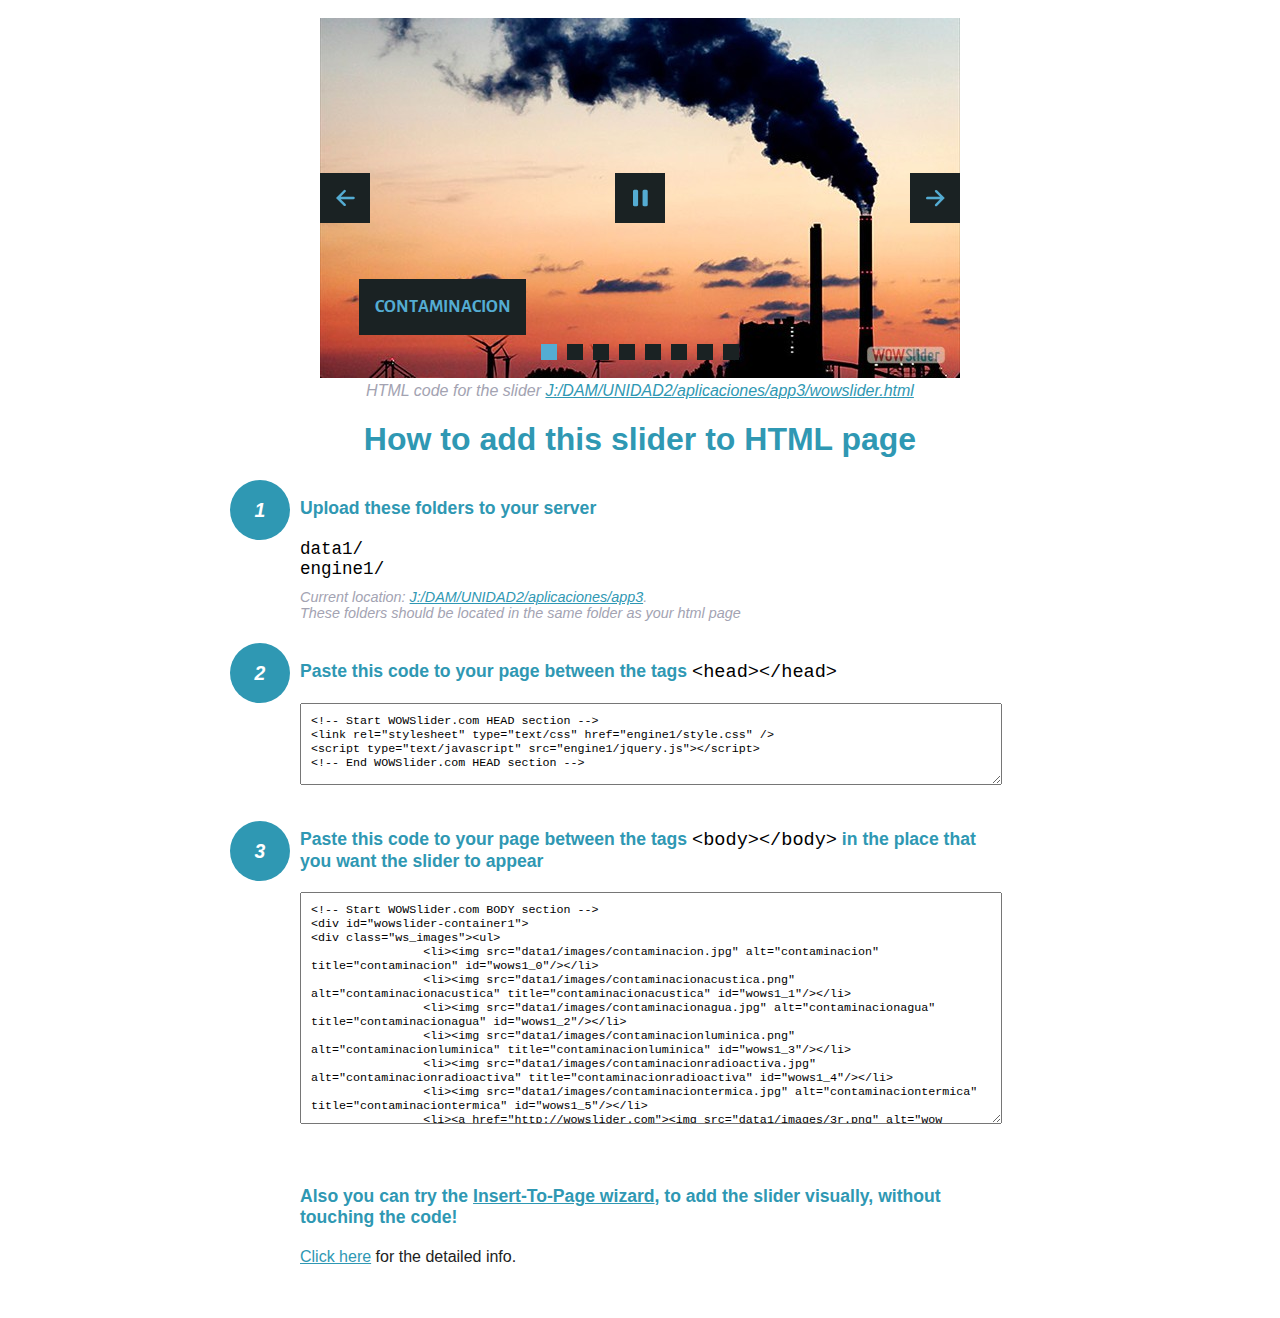
<file: wowslider-howto.html>
<!DOCTYPE html>
<html>
<head>
	<title>WOWSlider</title>
	<meta http-equiv="content-type" content="text/html; charset=utf-8" />
	<meta name="description" content="WOWSlider" />
	
	<!-- Start WOWSlider.com HEAD section --> <!-- add to the <head> of your page -->
	<link rel="stylesheet" type="text/css" href="engine1/style.css" />
	<script type="text/javascript" src="engine1/jquery.js"></script>
	<!-- End WOWSlider.com HEAD section -->


<style>
.instuction {
	font-family: sans-serif, Arial;
	display: block;
	margin: 0 auto;
	max-width: 820px;
	width: 100%;
	padding: 0 70px;
	color: #222;
	-webkit-box-sizing: border-box;
	-moz-box-sizing: border-box;
	box-sizing: border-box;
}
.instuction h1 img {
	max-width: 170px;
	vertical-align: middle;
	margin-bottom: 10px;
}
.instuction h1 {
	color: #2F98B3;
	text-align: center;
}
.instuction h2 {
	position: relative;
	font-size: 1.1em;
	color: #2F98B3;
	margin-bottom: 20px;
	margin-top: 40px;
}
.instuction h2 span.num {
	position: absolute;
	left: -70px;
	top: -18px;
	display: inline-block;
	vertical-align: middle;
	font-style: italic;
	font-size: 1.1em;
	width: 60px;
	height: 60px;
	line-height: 60px;
	text-align: center;
	background: #2F98B3;
	color: #fff;
	border-radius: 50%;
}
.instuction .mono {
	color: #000;
	font-family: monospace;
	font-size: 1.3em;
	font-weight: normal;
}
.instuction li.mono {
	font-size: 1.5em;
}

.instuction ul {
	font-size: 0.9em;
	margin-top: 0;
	padding-left: 0;
	list-style: none;
}
.instuction .note {
	color: #A3A3B2;
	font-style: italic;
	padding-top: 10px;
}
.instuction p.note {
	text-align: center;
	padding-top: 0;
	margin-top: 4px;
}
.instuction textarea {
	font-size: 0.9em;
	min-height: 60px;
	padding: 10px;
	margin: 0;
	overflow: auto;
	max-width: 100%;
	width: 100%;
}
.instuction a,
.instuction a:visited {
	color: #2F98B3;
}
</style>


</head>
<body style="margin:auto">

<br>

<!-- Start WOWSlider.com BODY section --> <!-- add to the <body> of your page -->
<div id="wowslider-container1">
<div class="ws_images"><ul>
		<li><img src="data1/images/contaminacion.jpg" alt="contaminacion" title="contaminacion" id="wows1_0"/></li>
		<li><img src="data1/images/contaminacionacustica.png" alt="contaminacionacustica" title="contaminacionacustica" id="wows1_1"/></li>
		<li><img src="data1/images/contaminacionagua.jpg" alt="contaminacionagua" title="contaminacionagua" id="wows1_2"/></li>
		<li><img src="data1/images/contaminacionluminica.png" alt="contaminacionluminica" title="contaminacionluminica" id="wows1_3"/></li>
		<li><img src="data1/images/contaminacionradioactiva.jpg" alt="contaminacionradioactiva" title="contaminacionradioactiva" id="wows1_4"/></li>
		<li><img src="data1/images/contaminaciontermica.jpg" alt="contaminaciontermica" title="contaminaciontermica" id="wows1_5"/></li>
		<li><a href="http://wowslider.com"><img src="data1/images/3r.png" alt="wow slider" title="3r" id="wows1_6"/></a></li>
		<li><img src="data1/images/zar.png" alt="zar" title="zar" id="wows1_7"/></li>
	</ul></div>
	<div class="ws_bullets"><div>
		<a href="#" title="contaminacion"><span><img src="data1/tooltips/contaminacion.jpg" alt="contaminacion"/>1</span></a>
		<a href="#" title="contaminacionacustica"><span><img src="data1/tooltips/contaminacionacustica.png" alt="contaminacionacustica"/>2</span></a>
		<a href="#" title="contaminacionagua"><span><img src="data1/tooltips/contaminacionagua.jpg" alt="contaminacionagua"/>3</span></a>
		<a href="#" title="contaminacionluminica"><span><img src="data1/tooltips/contaminacionluminica.png" alt="contaminacionluminica"/>4</span></a>
		<a href="#" title="contaminacionradioactiva"><span><img src="data1/tooltips/contaminacionradioactiva.jpg" alt="contaminacionradioactiva"/>5</span></a>
		<a href="#" title="contaminaciontermica"><span><img src="data1/tooltips/contaminaciontermica.jpg" alt="contaminaciontermica"/>6</span></a>
		<a href="#" title="3r"><span><img src="data1/tooltips/3r.png" alt="3r"/>7</span></a>
		<a href="#" title="zar"><span><img src="data1/tooltips/zar.png" alt="zar"/>8</span></a>
	</div></div><div class="ws_script" style="position:absolute;left:-99%"><a href="http://wowslider.net">jquery carousel</a> by WOWSlider.com v8.7</div>
<div class="ws_shadow"></div>
</div>	
<script type="text/javascript" src="engine1/wowslider.js"></script>
<script type="text/javascript" src="engine1/script.js"></script>
<!-- End WOWSlider.com BODY section -->


<div class="instuction">
	<p class="note">HTML code for the slider <a href="file:///J:/DAM/UNIDAD2/aplicaciones/app3/wowslider.html">J:/DAM/UNIDAD2/aplicaciones/app3/wowslider.html</a></p>

	<h1>
		How to add this slider to HTML page
	</h1>

	<h2><span class="num">1</span> Upload these folders to your server</h2>
	<ul>
		<li class="mono">data1/</li>
		<li class="mono">engine1/</li>
		<li class="note">Current location: <a href="file:///J:/DAM/UNIDAD2/aplicaciones/app3">J:/DAM/UNIDAD2/aplicaciones/app3</a>. <br>These folders should be located in the same folder as your html page</li>
	</ul>

	<h2><span class="num">2</span> Paste this code to your page between the tags <span class="mono">&lt;head&gt;&lt;/head&gt;</span></h2>
	<textarea onclick="this.select()">&lt;!-- Start WOWSlider.com HEAD section --&gt;
&lt;link rel=&quot;stylesheet&quot; type=&quot;text/css&quot; href=&quot;engine1/style.css&quot; /&gt;
&lt;script type=&quot;text/javascript&quot; src=&quot;engine1/jquery.js&quot;&gt;&lt;/script&gt;
&lt;!-- End WOWSlider.com HEAD section --&gt;</textarea>


	<h2><span class="num" style="top: -8px;">3</span> Paste this code to your page between the tags <span class="mono">&lt;body&gt;&lt;/body&gt;</span> in the place that you want the slider to appear</h2>
	<textarea onclick="this.select()" rows="15">&lt;!-- Start WOWSlider.com BODY section --&gt;
&lt;div id=&quot;wowslider-container1&quot;&gt;
&lt;div class=&quot;ws_images&quot;&gt;&lt;ul&gt;
		&lt;li&gt;&lt;img src=&quot;data1/images/contaminacion.jpg&quot; alt=&quot;contaminacion&quot; title=&quot;contaminacion&quot; id=&quot;wows1_0&quot;/&gt;&lt;/li&gt;
		&lt;li&gt;&lt;img src=&quot;data1/images/contaminacionacustica.png&quot; alt=&quot;contaminacionacustica&quot; title=&quot;contaminacionacustica&quot; id=&quot;wows1_1&quot;/&gt;&lt;/li&gt;
		&lt;li&gt;&lt;img src=&quot;data1/images/contaminacionagua.jpg&quot; alt=&quot;contaminacionagua&quot; title=&quot;contaminacionagua&quot; id=&quot;wows1_2&quot;/&gt;&lt;/li&gt;
		&lt;li&gt;&lt;img src=&quot;data1/images/contaminacionluminica.png&quot; alt=&quot;contaminacionluminica&quot; title=&quot;contaminacionluminica&quot; id=&quot;wows1_3&quot;/&gt;&lt;/li&gt;
		&lt;li&gt;&lt;img src=&quot;data1/images/contaminacionradioactiva.jpg&quot; alt=&quot;contaminacionradioactiva&quot; title=&quot;contaminacionradioactiva&quot; id=&quot;wows1_4&quot;/&gt;&lt;/li&gt;
		&lt;li&gt;&lt;img src=&quot;data1/images/contaminaciontermica.jpg&quot; alt=&quot;contaminaciontermica&quot; title=&quot;contaminaciontermica&quot; id=&quot;wows1_5&quot;/&gt;&lt;/li&gt;
		&lt;li&gt;&lt;a href=&quot;http://wowslider.com&quot;&gt;&lt;img src=&quot;data1/images/3r.png&quot; alt=&quot;wow slider&quot; title=&quot;3r&quot; id=&quot;wows1_6&quot;/&gt;&lt;/a&gt;&lt;/li&gt;
		&lt;li&gt;&lt;img src=&quot;data1/images/zar.png&quot; alt=&quot;zar&quot; title=&quot;zar&quot; id=&quot;wows1_7&quot;/&gt;&lt;/li&gt;
	&lt;/ul&gt;&lt;/div&gt;
	&lt;div class=&quot;ws_bullets&quot;&gt;&lt;div&gt;
		&lt;a href=&quot;#&quot; title=&quot;contaminacion&quot;&gt;&lt;span&gt;&lt;img src=&quot;data1/tooltips/contaminacion.jpg&quot; alt=&quot;contaminacion&quot;/&gt;1&lt;/span&gt;&lt;/a&gt;
		&lt;a href=&quot;#&quot; title=&quot;contaminacionacustica&quot;&gt;&lt;span&gt;&lt;img src=&quot;data1/tooltips/contaminacionacustica.png&quot; alt=&quot;contaminacionacustica&quot;/&gt;2&lt;/span&gt;&lt;/a&gt;
		&lt;a href=&quot;#&quot; title=&quot;contaminacionagua&quot;&gt;&lt;span&gt;&lt;img src=&quot;data1/tooltips/contaminacionagua.jpg&quot; alt=&quot;contaminacionagua&quot;/&gt;3&lt;/span&gt;&lt;/a&gt;
		&lt;a href=&quot;#&quot; title=&quot;contaminacionluminica&quot;&gt;&lt;span&gt;&lt;img src=&quot;data1/tooltips/contaminacionluminica.png&quot; alt=&quot;contaminacionluminica&quot;/&gt;4&lt;/span&gt;&lt;/a&gt;
		&lt;a href=&quot;#&quot; title=&quot;contaminacionradioactiva&quot;&gt;&lt;span&gt;&lt;img src=&quot;data1/tooltips/contaminacionradioactiva.jpg&quot; alt=&quot;contaminacionradioactiva&quot;/&gt;5&lt;/span&gt;&lt;/a&gt;
		&lt;a href=&quot;#&quot; title=&quot;contaminaciontermica&quot;&gt;&lt;span&gt;&lt;img src=&quot;data1/tooltips/contaminaciontermica.jpg&quot; alt=&quot;contaminaciontermica&quot;/&gt;6&lt;/span&gt;&lt;/a&gt;
		&lt;a href=&quot;#&quot; title=&quot;3r&quot;&gt;&lt;span&gt;&lt;img src=&quot;data1/tooltips/3r.png&quot; alt=&quot;3r&quot;/&gt;7&lt;/span&gt;&lt;/a&gt;
		&lt;a href=&quot;#&quot; title=&quot;zar&quot;&gt;&lt;span&gt;&lt;img src=&quot;data1/tooltips/zar.png&quot; alt=&quot;zar&quot;/&gt;8&lt;/span&gt;&lt;/a&gt;
	&lt;/div&gt;&lt;/div&gt;&lt;div class=&quot;ws_script&quot; style=&quot;position:absolute;left:-99%&quot;&gt;&lt;a href=&quot;http://wowslider.net&quot;&gt;jquery carousel&lt;/a&gt; by WOWSlider.com v8.7&lt;/div&gt;
&lt;div class=&quot;ws_shadow&quot;&gt;&lt;/div&gt;
&lt;/div&gt;	
&lt;script type=&quot;text/javascript&quot; src=&quot;engine1/wowslider.js&quot;&gt;&lt;/script&gt;
&lt;script type=&quot;text/javascript&quot; src=&quot;engine1/script.js&quot;&gt;&lt;/script&gt;
&lt;!-- End WOWSlider.com BODY section --&gt;</textarea>

<br><br>
<h2>Also you can try the <a href="http://wowslider.com/help/add-wowslider-to-page-2.html" target="_blank">Insert-To-Page wizard</a>, to add the slider visually, without touching the code!</h2>
<p>
	<a href="http://wowslider.com/help/add-wowslider-to-page-2.html" target="_blank">Click here</a> for the detailed info.
</p>
</div>

<br><br>
</body>
</html>
</file>
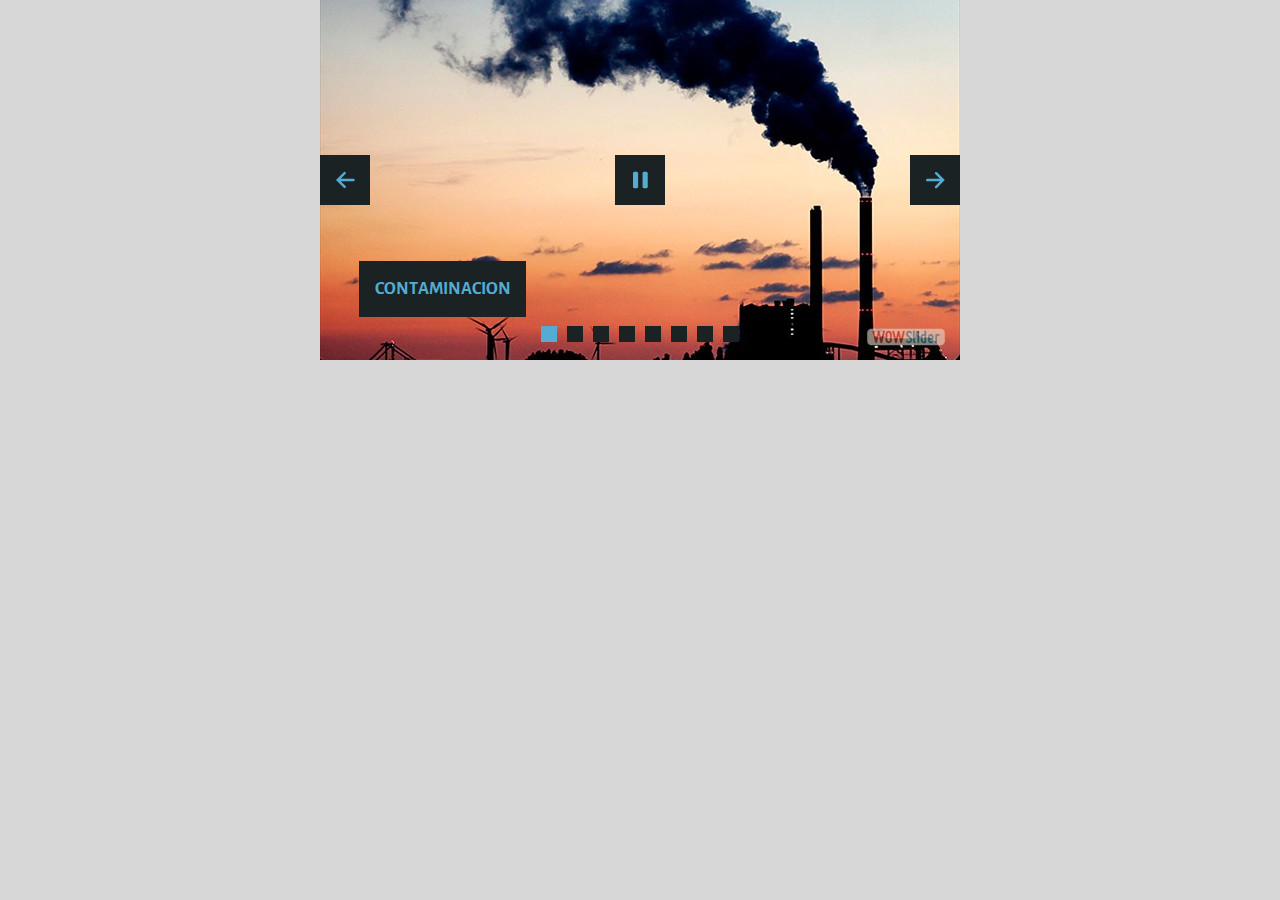
<file: wowslider.html>
<!DOCTYPE html>
<html>
<head>
	<title>Jquery carousel</title>
	<meta http-equiv="content-type" content="text/html; charset=utf-8" />
	<meta name="description" content="Made with WOW Slider - Create beautiful, responsive image sliders in a few clicks. Awesome skins and animations. Jquery carousel" />
	
	<!-- Start WOWSlider.com HEAD section --> <!-- add to the <head> of your page -->
	<link rel="stylesheet" type="text/css" href="engine1/style.css" />
	<script type="text/javascript" src="engine1/jquery.js"></script>
	<!-- End WOWSlider.com HEAD section -->

</head>
<body style="background-color:#d7d7d7;margin:auto">
	
	<!-- Start WOWSlider.com BODY section --> <!-- add to the <body> of your page -->
	<div id="wowslider-container1">
	<div class="ws_images"><ul>
		<li><img src="data1/images/contaminacion.jpg" alt="contaminacion" title="contaminacion" id="wows1_0"/></li>
		<li><img src="data1/images/contaminacionacustica.png" alt="contaminacionacustica" title="contaminacionacustica" id="wows1_1"/></li>
		<li><img src="data1/images/contaminacionagua.jpg" alt="contaminacionagua" title="contaminacionagua" id="wows1_2"/></li>
		<li><img src="data1/images/contaminacionluminica.png" alt="contaminacionluminica" title="contaminacionluminica" id="wows1_3"/></li>
		<li><img src="data1/images/contaminacionradioactiva.jpg" alt="contaminacionradioactiva" title="contaminacionradioactiva" id="wows1_4"/></li>
		<li><img src="data1/images/contaminaciontermica.jpg" alt="contaminaciontermica" title="contaminaciontermica" id="wows1_5"/></li>
		<li><a href="http://wowslider.com"><img src="data1/images/3r.png" alt="wow slider" title="3r" id="wows1_6"/></a></li>
		<li><img src="data1/images/zar.png" alt="zar" title="zar" id="wows1_7"/></li>
	</ul></div>
	<div class="ws_bullets"><div>
		<a href="#" title="contaminacion"><span><img src="data1/tooltips/contaminacion.jpg" alt="contaminacion"/>1</span></a>
		<a href="#" title="contaminacionacustica"><span><img src="data1/tooltips/contaminacionacustica.png" alt="contaminacionacustica"/>2</span></a>
		<a href="#" title="contaminacionagua"><span><img src="data1/tooltips/contaminacionagua.jpg" alt="contaminacionagua"/>3</span></a>
		<a href="#" title="contaminacionluminica"><span><img src="data1/tooltips/contaminacionluminica.png" alt="contaminacionluminica"/>4</span></a>
		<a href="#" title="contaminacionradioactiva"><span><img src="data1/tooltips/contaminacionradioactiva.jpg" alt="contaminacionradioactiva"/>5</span></a>
		<a href="#" title="contaminaciontermica"><span><img src="data1/tooltips/contaminaciontermica.jpg" alt="contaminaciontermica"/>6</span></a>
		<a href="#" title="3r"><span><img src="data1/tooltips/3r.png" alt="3r"/>7</span></a>
		<a href="#" title="zar"><span><img src="data1/tooltips/zar.png" alt="zar"/>8</span></a>
	</div></div><div class="ws_script" style="position:absolute;left:-99%"><a href="http://wowslider.net">jquery carousel</a> by WOWSlider.com v8.7</div>
	<div class="ws_shadow"></div>
	</div>	
	<script type="text/javascript" src="engine1/wowslider.js"></script>
	<script type="text/javascript" src="engine1/script.js"></script>
	<!-- End WOWSlider.com BODY section -->

</body>
</html>
</file>
<file: engine1/style.css>
/*
 *	generated by WOW Slider 8.7
 *	template Convex
 */
@import url(https://fonts.googleapis.com/css?family=Gurajada&subset=latin,telugu);
@font-face {
  font-family: 'ws-ctrl-convex';
  src: url('ws-ctrl-convex.eot');
  src: url('ws-ctrl-convex.eot#iefix') format('embedded-opentype'),
       url('ws-ctrl-convex.svg#ws-ctrl-convex') format('svg');
  font-weight: normal;
  font-style: normal;
}
@font-face {
  font-family: 'ws-ctrl-convex';
  src: url('[data-uri]') format('woff'),
       url('[data-uri]') format('truetype');
}
#wowslider-container1 { 
	display: table;
	zoom: 1; 
	position: relative;
	width: 100%;
	max-width: 640px;
	max-height:360px;
	margin:0px auto 0px;
	z-index:90;
	text-align:left; /* reset align=center */
	font-size: 10px;
	text-shadow: none; /* fix some user styles */

	/* reset box-sizing (to boostrap friendly) */
	-webkit-box-sizing: content-box;
	-moz-box-sizing: content-box;
	box-sizing: content-box; 
}
* html #wowslider-container1{ width:640px }
#wowslider-container1 .ws_images ul{
	position:relative;
	width: 10000%; 
	height:100%;
	left:0;
	list-style:none;
	margin:0;
	padding:0;
	border-spacing:0;
	overflow: visible;
	/*table-layout:fixed;*/
}
#wowslider-container1 .ws_images ul li{
	position: relative;
	width:1%;
	height:100%;
	line-height:0; /*opera*/
	overflow: hidden;
	float:left;
	/*font-size:0;*/
	padding:0 0 0 0 !important;
	margin:0 0 0 0 !important;
}

#wowslider-container1 .ws_images{
	position: relative;
	left:0;
	top:0;
	height:100%;
	max-height:360px;
	max-width: 640px;
	vertical-align: top;
	border:none;
	overflow: hidden;
}
#wowslider-container1 .ws_images ul a{
	width:100%;
	height:100%;
	max-height:360px;
	display:block;
	color:transparent;
}
#wowslider-container1 img{
	max-width: none !important;
}
#wowslider-container1 .ws_images .ws_list img,
#wowslider-container1 .ws_images > div > img{
	width:100%;
	border:none 0;
	max-width: none;
	padding:0;
	margin:0;
}
#wowslider-container1 .ws_images > div > img {
	max-height:360px;
}

#wowslider-container1 .ws_images iframe {
	position: absolute;
	z-index: -1;
}

#wowslider-container1 .ws-title > div {
	display: inline-block !important;
}

#wowslider-container1 a{ 
	text-decoration: none; 
	outline: none; 
	border: none; 
}

#wowslider-container1  .ws_bullets { 
	float: left;
	position:absolute;
	z-index:70;
}
#wowslider-container1  .ws_bullets div{
	position:relative;
	float:left;
	font-size: 0px;
}
/* compatibility with Joomla styles */
#wowslider-container1  .ws_bullets a {
	line-height: 0;
}

#wowslider-container1  .ws_script{
	display:none;
}
#wowslider-container1 sound, 
#wowslider-container1 object{
	position:absolute;
}

/* prevent some of users reset styles */
#wowslider-container1 .ws_effect {
	position: static;
	width: 100%;
	height: 100%;
}

#wowslider-container1 .ws_photoItem {
	border: 2em solid #fff;
	margin-left: -2em;
	margin-top: -2em;
}
#wowslider-container1 .ws_cube_side {
	background: #A6A5A9;
}


#wowslider-container1.ws_gestures {
	cursor: -webkit-grab;
	cursor: -moz-grab;
	cursor: url("[data-uri]"), move;
}
#wowslider-container1.ws_gestures.ws_grabbing {
	cursor: -webkit-grabbing;
	cursor: -moz-grabbing;
	cursor: url("[data-uri]"), move;
}

/* hide controls when video start play */
#wowslider-container1.ws_video_playing .ws_bullets,
#wowslider-container1.ws_video_playing .ws_fullscreen,
#wowslider-container1.ws_video_playing .ws_next,
#wowslider-container1.ws_video_playing .ws_prev {
	display: none;
}


/* youtube/vimeo buttons */
#wowslider-container1 .ws_video_btn {
	position: absolute;
	display: none;
	cursor: pointer;
	top: 0;
	left: 0;
	width: 100%;
	height: 100%;
	z-index: 55;
}
#wowslider-container1 .ws_video_btn.ws_youtube,
#wowslider-container1 .ws_video_btn.ws_vimeo {
	display: block;
}
#wowslider-container1 .ws_video_btn div {
	position: absolute;
	background-image: url(./playvideo.png);
	background-size: 200%;
	top: 50%;
	left: 50%;
	width: 7em;
	height: 5em;
	margin-left: -3.5em;
	margin-top: -2.5em;
}
#wowslider-container1 .ws_video_btn.ws_youtube div {
	background-position: 0 0;
}
#wowslider-container1 .ws_video_btn.ws_youtube:hover div {
	background-position: 100% 0;
}
#wowslider-container1 .ws_video_btn.ws_vimeo div {
	background-position: 0 100%;
}
#wowslider-container1 .ws_video_btn.ws_vimeo:hover div {
	background-position: 100% 100%;
}

#wowslider-container1 .ws_playpause.ws_hide {
	display: none !important;
}
/* bullets */
#wowslider-container1  .ws_bullets { 
	padding: 0px; 
}
#wowslider-container1 .ws_bullets a { 
	position:relative;
	display: inline-block;
	width: 0;
	margin: 3px 5px;
	padding: 8px;	

	-webkit-perspective: 80px;
	perspective: 80px;
} 
#wowslider-container1 .ws_bullets a > span {
	position:absolute;
	display: block;
	top:0;
	right: 0;
	height:100%;
	width:100%;
	-webkit-transform-style: preserve-3d;
	transform-style: preserve-3d;

	-webkit-transition: -webkit-transform 0.5s ease;
  	transition: -webkit-transform 0.5s ease, transform 0.5s ease;
}

#wowslider-container1 .ws_bullets a > span:before,
#wowslider-container1 .ws_bullets a > span:after {
	content: '';
	display: block;
	height:100%;
	background: #54acd2;

  	-webkit-transform: rotateX(-90deg) translateZ(-8px) translateY(8px);
  	transform: rotateX(-90deg) translateZ(-8px) translateY(8px);
}
#wowslider-container1 .ws_bullets a > span:after {
	position: absolute;
	top: 0;
	left: 0;
	width: 100%;
	height: 100%;
  	background: #1A2223;
  	-webkit-transform: rotateX(0deg);
  	transform: rotateX(0deg);
}

#wowslider-container1 .ws_bullets a.ws_overbull > span,
#wowslider-container1 .ws_bullets a.ws_selbull > span {
    -webkit-transform: rotateX(-90deg) translateZ(8px) translateY(8px);
    transform: rotateX(-90deg) translateZ(8px) translateY(8px);
}




/* play/pause, arrows */
#wowslider-container1 a.ws_next,
#wowslider-container1 a.ws_prev,
#wowslider-container1 .ws_playpause {
	position:absolute;
	font: 2em "ws-ctrl-convex";
	width: 2.5em;
	height: 2.5em;
	top:50%;
	
	margin-top: -1.25em;
	color: #ffffff;
	z-index: 100;

	-webkit-perspective: 20em;
	perspective: 20em;
}
#wowslider-container1 a.ws_next {
	right: 0;
}
#wowslider-container1 a.ws_prev {
	left: 0;
}
#wowslider-container1 .ws_playpause {
	left:50%;
	margin-left:-1.25em;
}

#wowslider-container1 a.ws_next > span,
#wowslider-container1 a.ws_prev > span,
#wowslider-container1 .ws_playpause > span,
#wowslider-container1 .ws_bullets a > span {
	display: block;
	-webkit-transform-style: preserve-3d;
	transform-style: preserve-3d;

	-webkit-transition: -webkit-transform 0.5s ease;
  	transition: -webkit-transform 0.5s ease, transform 0.5s ease;
}


#wowslider-container1 a.ws_next > span:before,
#wowslider-container1 a.ws_prev > span:before,
#wowslider-container1 .ws_playpause > span:before,
#wowslider-container1 a.ws_next > span:after,
#wowslider-container1 a.ws_prev > span:after,
#wowslider-container1 .ws_playpause > span:after {
	display: block;
	text-align: center;
	line-height: 2.5em;
	height:100%;
	background: #54acd2;
	color: #1A2223;

  	-webkit-transform: rotateX(-90deg) translateZ(-1.25em) translateY(1.25em);
  	transform: rotateX(-90deg) translateZ(-1.25em) translateY(1.25em);
}
#wowslider-container1 .ws_play > span:before,
#wowslider-container1 .ws_play > span:after{
	content:"\e800";
}
#wowslider-container1 .ws_pause > span:before,
#wowslider-container1 .ws_pause > span:after{
	content:"\e801";
}
#wowslider-container1 a.ws_next > span:before,
#wowslider-container1 a.ws_next > span:after {
	content:'\e803';
}
#wowslider-container1 a.ws_prev > span:before,
#wowslider-container1 a.ws_prev > span:after {
	content:'\e802';
}

#wowslider-container1 a.ws_next > span:after,
#wowslider-container1 a.ws_prev > span:after,
#wowslider-container1 .ws_playpause > span:after {
	position: absolute;
	top: 0;
	left: 0;
	width: 100%;
	height: 100%;
  	-webkit-transform: rotateX(0deg);
  	transform: rotateX(0deg);
  	background: #1A2223;
	color: #54acd2;
}

#wowslider-container1 a.ws_next:hover > span,
#wowslider-container1 a.ws_prev:hover > span,
#wowslider-container1 .ws_playpause:hover > span {
    -webkit-transform: rotateX(-90deg) translateZ(1.25em) translateY(1.25em);
    transform: rotateX(-90deg) translateZ(1.25em) translateY(1.25em);
}/* bottom center */
#wowslider-container1  .ws_bullets {
	bottom:1.5em;
	left:50%;
}
#wowslider-container1  .ws_bullets div{
	left:-50%;
}#wowslider-container1 .ws-title{
	font: 1.3em 'Gurajada', serif;
	position: absolute;
	left: 2em;
	margin-right:10em;
	z-index: 50;

	color:#fff;
	padding: 1em;
	bottom: 30px;
	top: auto;
	opacity: 1;
}
#wowslider-container1 .ws-title div,#wowslider-container1 .ws-title span{
	display:inline-block;
	padding: 0.1em 0.6em;
	background-color: #1A2223;
	color: #54acd2;
}
#wowslider-container1 .ws-title div{
	display:block;
	margin-top:0.5em;
	font-size: 1.3em;
}
#wowslider-container1 .ws-title span{
	text-transform: uppercase;	
	font-size: 2em;
}#wowslider-container1 .ws_images > ul{
	animation: wsBasic 32s infinite;
	-moz-animation: wsBasic 32s infinite;
	-webkit-animation: wsBasic 32s infinite;
}
@keyframes wsBasic{0%{left:-0%} 6.25%{left:-0%} 12.5%{left:-100%} 18.75%{left:-100%} 25%{left:-200%} 31.25%{left:-200%} 37.5%{left:-300%} 43.75%{left:-300%} 50%{left:-400%} 56.25%{left:-400%} 62.5%{left:-500%} 68.75%{left:-500%} 75%{left:-600%} 81.25%{left:-600%} 87.5%{left:-700%} 93.75%{left:-700%} }
@-moz-keyframes wsBasic{0%{left:-0%} 6.25%{left:-0%} 12.5%{left:-100%} 18.75%{left:-100%} 25%{left:-200%} 31.25%{left:-200%} 37.5%{left:-300%} 43.75%{left:-300%} 50%{left:-400%} 56.25%{left:-400%} 62.5%{left:-500%} 68.75%{left:-500%} 75%{left:-600%} 81.25%{left:-600%} 87.5%{left:-700%} 93.75%{left:-700%} }
@-webkit-keyframes wsBasic{0%{left:-0%} 6.25%{left:-0%} 12.5%{left:-100%} 18.75%{left:-100%} 25%{left:-200%} 31.25%{left:-200%} 37.5%{left:-300%} 43.75%{left:-300%} 50%{left:-400%} 56.25%{left:-400%} 62.5%{left:-500%} 68.75%{left:-500%} 75%{left:-600%} 81.25%{left:-600%} 87.5%{left:-700%} 93.75%{left:-700%} }

#wowslider-container1 .ws_bullets  a img{
	position:absolute;
	display:block;
	text-indent:0;
	bottom:15px;
	left:-43px;
	visibility:hidden;
	max-width:none;
}
#wowslider-container1 .ws_bullets a:hover img{
	visibility:visible;
}

#wowslider-container1 .ws_bulframe div div{
	height:48px;
	overflow:visible;
	position:relative;
}
#wowslider-container1 .ws_bulframe div {
	left:0;
	overflow:hidden;
	position:relative;
	width:85px;
}
#wowslider-container1  .ws_bullets .ws_bulframe{
	position:absolute;
	display:none;
	bottom:25px;
	margin-left:8px;
	cursor:pointer;

	/* fixed bulframe hidding in Chrome */
	-webkit-transform: translateZ(0);
	-ms-transform: translateZ(0);
	-o-transform: translateZ(0);
	transform: translateZ(0);
}#wowslider-container1 .ws_bulframe div div{
	height: auto;
}

@media all and (max-width:760px) {
	#wowslider-container1 .ws_fullscreen {
		display: block;
	}
}
@media all and (max-width:400px){
	#wowslider-container1 .ws_controls,
	#wowslider-container1 .ws_bullets,
	#wowslider-container1 .ws_thumbs{
		display: none
	}
}
</file>
